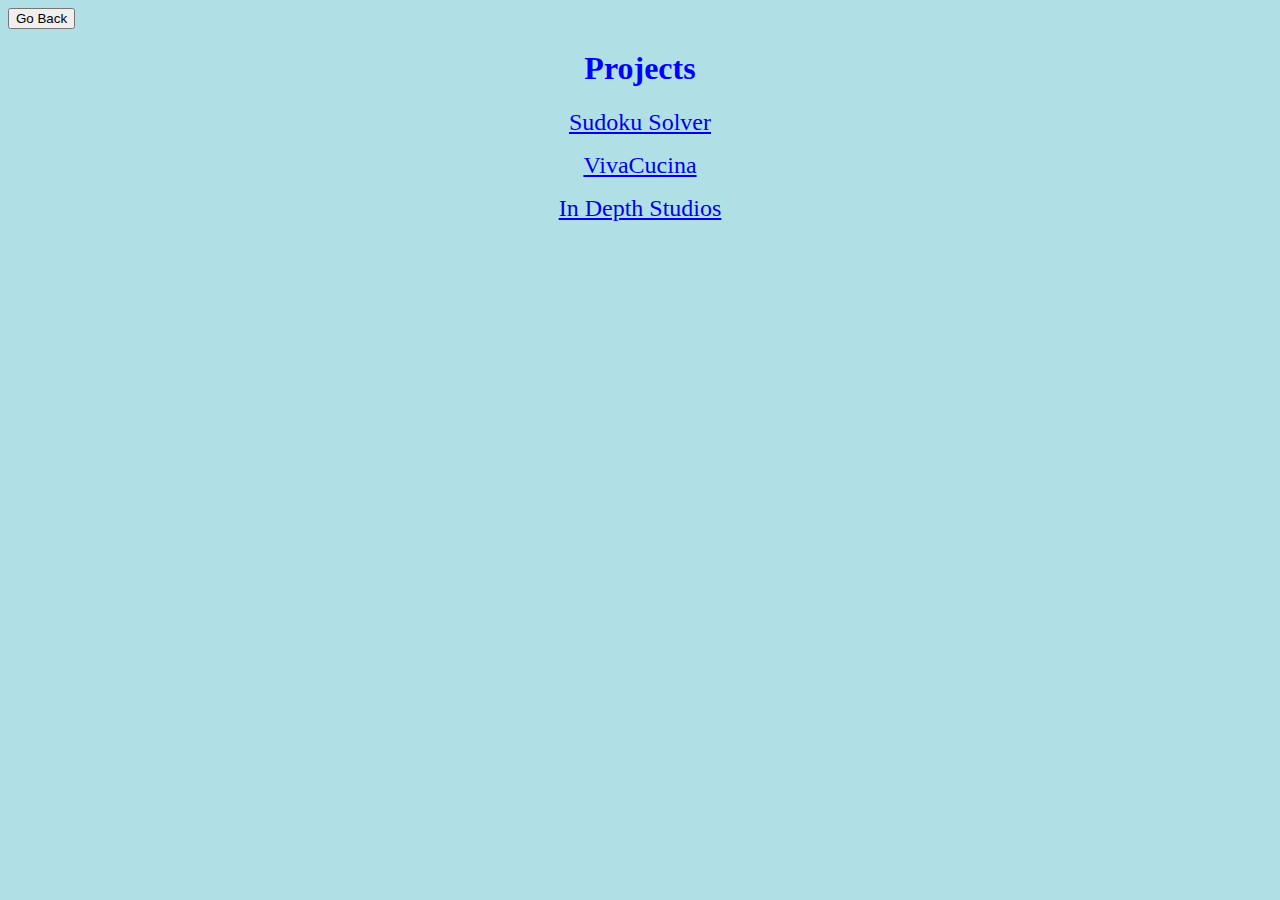
<file: Projects/ProjectsPage.html>
<!doctype html> 
<html lang="en"> 
<head>
	<title>Tasty Dabs Projects</title>
	<meta content="width=device-width" name="viewport">
	<link rel="stylesheet" href="../Styles/common.css" type="text/css">
	<script type="text/javascript" src="../Common/common.js"></script>
</head>
<body>
	<div><button onclick="goBack()">Go Back</button></div>
	<div>
		<h1>Projects</h1>
		<p><a href="./SudokuSolver/sudokuSolver.html">Sudoku Solver</a></p>
		<p><a href="./VC-Draft---Zentro/Zen.MainPage.html">VivaCucina</a></p>
		<p><a href="./InDepthStudios/MainPage.html">In Depth Studios</a></p>
	</div>
</body>
</html>
</file>
<file: Styles/common.css>
body {background-color: powderblue;}
h1   {color: blue;
	text-align: center;}
a	{font-size: 1.5em;} 
p 	{color: red;
	text-align: center;}
</file>
